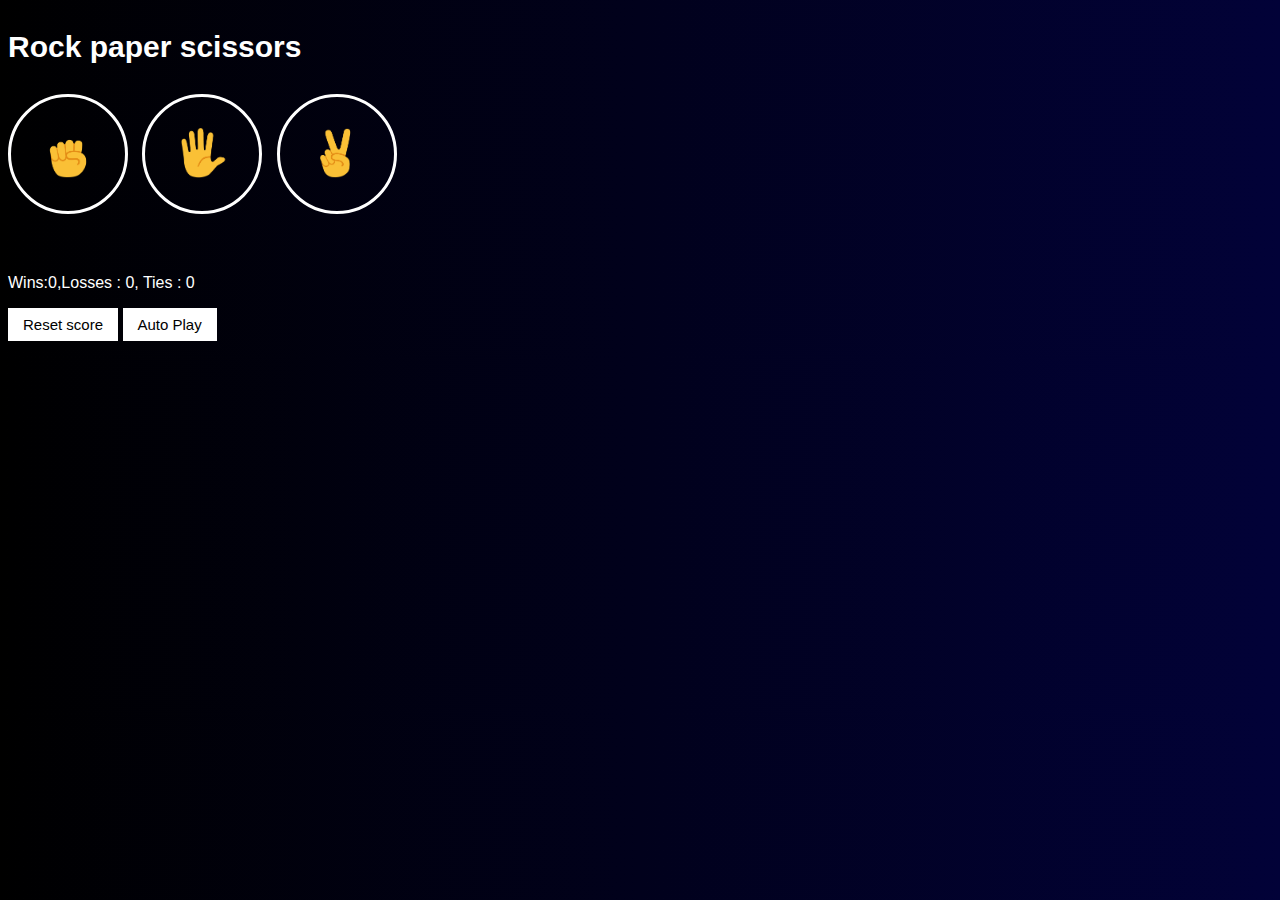
<file: index.html>
<!DOCTYPE html>
<html lang="en">
<head>
  <meta charset="UTF-8">
  <meta name="viewport" content="width=device-width, initial-scale=1.0">
  <title>Rock paper scissors</title>
 <link rel="stylesheet" href="12-rock-paper-scissors.css">
</head>
<body>

  <p class="title">Rock paper scissors</p>
    <button class="move-button" onclick="playGame('rock')"><img 
     class="move-icon" src="img/rock-emoji.png" alt=""></button>
    <button class="move-button" onclick="playGame('paper')"><img class="move-icon"  src="img/paper-emoji.png" alt=""></button> 
    <button class="move-button" onclick="playGame('scissors')"><img class="move-icon"  src="img/scissors-emoji.png" alt=""></button>
    <p class="js-result result"></p>
    <p class="js-moves"></p>
    <p class="js-score score"></p>

    <button class="reset-score-button" onclick="score.wins = 0;
    score.losses = 0;
    score.ties = 0;
    localStorage.removeItem('score');
    updateScoreElement()
    ">Reset score</button>

    <button class="auto-play-button" onclick="autoPlay()" >Auto Play</button>
  <p id="rest"></p>

  

<script src="12-rock-paper-scissors.js">
</script>
</body>
</html>
</file>
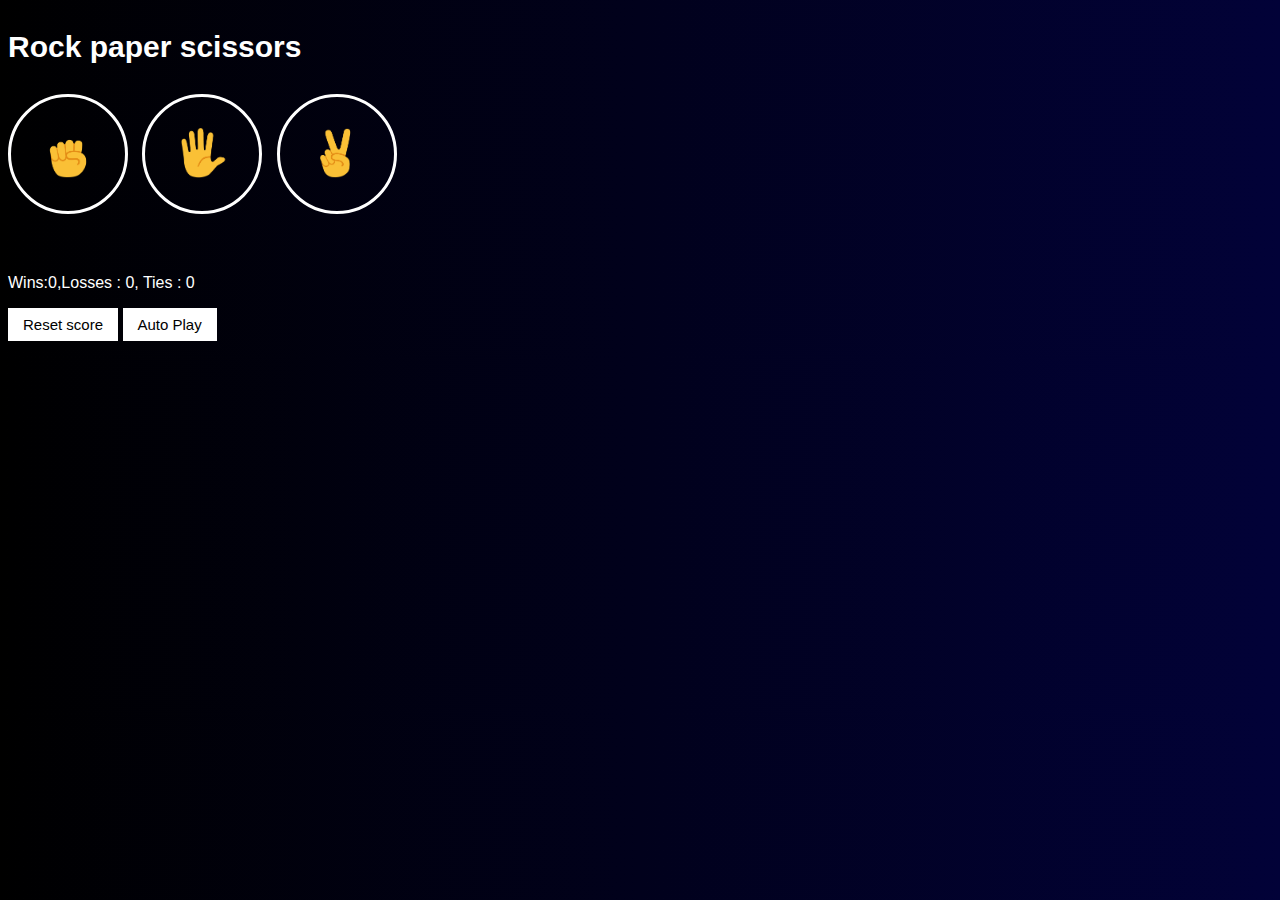
<file: index.html.html>
<!DOCTYPE html>
<html lang="en">
<head>
  <meta charset="UTF-8">
  <meta name="viewport" content="width=device-width, initial-scale=1.0">
  <title>Rock paper scissors</title>
 <link rel="stylesheet" href="12-rock-paper-scissors.css">
</head>
<body>

  <p class="title">Rock paper scissors</p>
    <button class="move-button" onclick="playGame('rock')"><img 
     class="move-icon" src="img/rock-emoji.png" alt=""></button>
    <button class="move-button" onclick="playGame('paper')"><img class="move-icon"  src="img/paper-emoji.png" alt=""></button> 
    <button class="move-button" onclick="playGame('scissors')"><img class="move-icon"  src="img/scissors-emoji.png" alt=""></button>
    <p class="js-result result"></p>
    <p class="js-moves"></p>
    <p class="js-score score"></p>

    <button class="reset-score-button" onclick="score.wins = 0;
    score.losses = 0;
    score.ties = 0;
    localStorage.removeItem('score');
    updateScoreElement()
    ">Reset score</button>

    <button class="auto-play-button" onclick="autoPlay()" >Auto Play</button>
  <p id="rest"></p>

  

<script src="12-rock-paper-scissors.js">
</script>
</body>
</html>
</file>
<file: 12-rock-paper-scissors.css>
body{
   background-image: linear-gradient(to right, black, rgb(2, 2, 56));
  color: white;
  font-family: Arial;
}
.title{
  font-size: 30px;
  font-weight: bold;
}
.move-icon{
  height: 50px;

}
.move-button{
  background-color: transparent ;
  border: 3px solid white;
  width: 120px;
  height: 120px;
  border-radius: 100px;
  margin-right:10px ;
  cursor: pointer;
}
.result{
  font-size: 25px;
  font-weight: bold;
  margin-top: 50px;
}
.score{
  margin-top: 60px;
}

.reset-score-button,
.auto-play-button{
  background-color: white;
  border: none;
  font-size: 15px;
  padding: 8px 15px;
  cursor: pointer;
}
</file>
